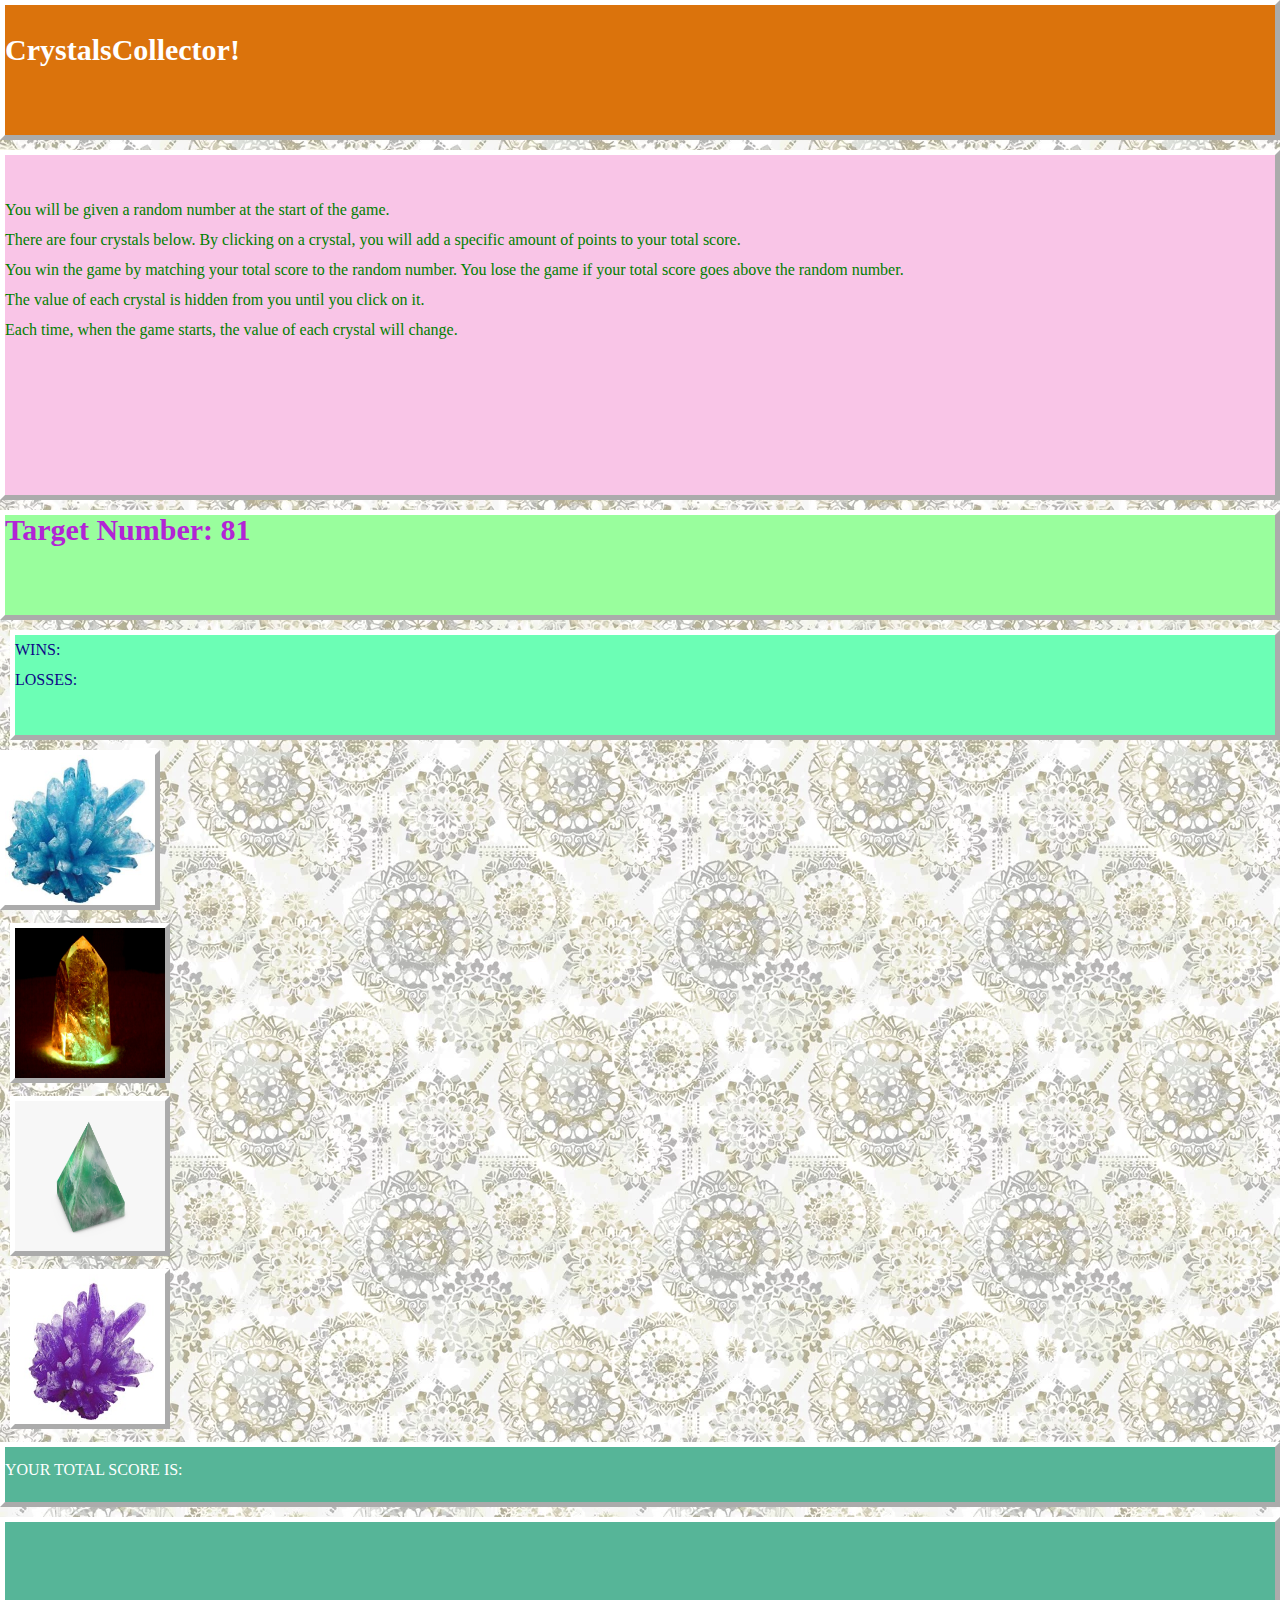
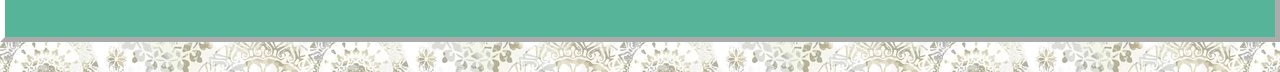
<file: index.html>
<!DOCTYPE html>
<html lang="en">

<head>
    <meta charset="UTF-8">
    <meta name="viewport" content="width=device-width, initial-scale=1.0">
    <meta http-equiv="X-UA-Compatible" content="ie=edge">
    <link rel="stylesheet" href="https://stackpath.bootstrapcdn.com/bootstrap/4.1.0/css/bootstrap.min.css" integrity="sha384-9gVQ4dYFwwWSjIDZnLEWnxCjeSWFphJiwGPXr1jddIhOegiu1FwO5qRGvFXOdJZ4"
        crossorigin="anonymous">
    <link rel="stylesheet" href="./assets/css/reset.css">
    <link rel="stylesheet" href="./assets/css/style.css">
    <title>Crystal Collector</title>
</head>

<body>
    <div class="container">
        <!-- box one -->
        <div class="row">
            <div class="col-md-4" id="crystal-collector">
                <h1>CrystalsCollector!</h1>
            </div>
        </div>
        <!-- box two -->
        <div class="row">
            <div class="col-md-6" id="rules-box">
                <p>You will be given a random number at the start of the game.</p>
                <p>There are four crystals below. By clicking on a crystal, you will add a specific amount of points to your
                    total score.</p>
                <p>You win the game by matching your total score to the random number. You lose the game if your total score
                    goes above the random number.</p>
                <p>The value of each crystal is hidden from you until you click on it.</p>
                <p>Each time, when the game starts, the value of each crystal will change.</p>
            </div>
        </div>
        <!-- box three and four -->
        <div class="row">
            <div class="col-md-3" id="random-box">
                <h1>
                    Target Number: <span id="random-number"></span>
                </h1>
            </div>
            <div class="col-md-2" id="wins-loss-box">
                <p>WINS:
                    <span id="wins"></span>
                </p>
                <p>LOSSES:
                    <span id="losses"></span>
                </p>
            </div>
        </div>
        <!-- Crystal boxes -->
        <div class="row">
            <div class="col-md-2">
                <img id="blue" class="images" src="./assets/images/blue_crystal.jpg" alt="It's a blue crystal">
            </div>
            <div class="col-md-2">
                <img id="gold" class="images images2" src="./assets/images/gold_crystal.jpg" alt="It's a gold crystal">
            </div>
            <div class="col-md-2">
                <img id="green" class="images images2" src="./assets/images/green_crystal.jpg" alt="It's a green crystal">
            </div>
            <div class="col-md-2">
                <img id="purple" class="images images2" src="./assets/images/purple_crystal.jpg" alt="It's a purple crystal">
            </div>
        </div>
        <!-- total score box -->
        <div class="row">
            <div class="col-md-3" id="total-score-is">
                <p>YOUR TOTAL SCORE IS: </p>
            </div>
        </div>  
        <!-- total score -->
        <div class="row">
            <div class="col-md-3" id="total-score-box">
                <h1>
                    <span id="total-score"></span>
                </h1>
            </div>
        </div>


    </div>

    <script src="https://code.jquery.com/jquery-3.3.1.slim.min.js" integrity="sha384-q8i/X+965DzO0rT7abK41JStQIAqVgRVzpbzo5smXKp4YfRvH+8abtTE1Pi6jizo"
        crossorigin="anonymous"></script>
    <script src="https://cdnjs.cloudflare.com/ajax/libs/popper.js/1.14.0/umd/popper.min.js" integrity="sha384-cs/chFZiN24E4KMATLdqdvsezGxaGsi4hLGOzlXwp5UZB1LY//20VyM2taTB4QvJ"
        crossorigin="anonymous"></script>
    <script src="https://stackpath.bootstrapcdn.com/bootstrap/4.1.0/js/bootstrap.min.js" integrity="sha384-uefMccjFJAIv6A+rW+L4AHf99KvxDjWSu1z9VI8SKNVmz4sk7buKt/6v9KI65qnm"
        crossorigin="anonymous"></script>
    <script src="http://code.jquery.com/jquery-3.3.1.min.js" integrity="sha256-FgpCb/KJQlLNfOu91ta32o/NMZxltwRo8QtmkMRdAu8="
        crossorigin="anonymous"></script>
    <script src="./assets/javascript/game.js"></script>
</body>

</html>
</file>
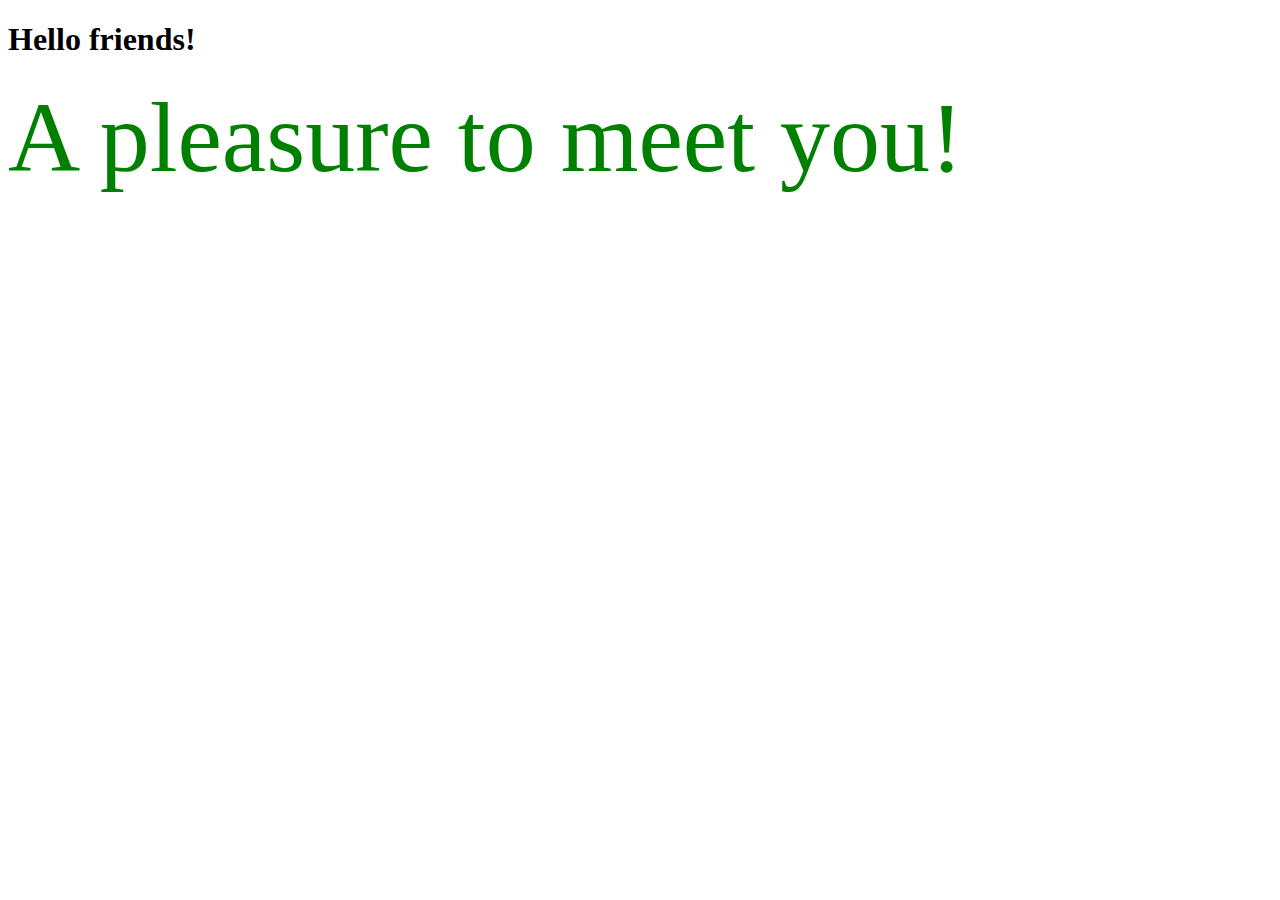
<file: Week_4_JQuery/Day_1/3_js.html>
<!DOCTYPE html>
<html lang="en">
<head>
  <meta charset="UTF-8">
  <title>Basic jQuery Dump</title>
  <script src="https://cdnjs.cloudflare.com/ajax/libs/jquery/3.2.1/jquery.min.js"></script>
</head>
<body>

<div id="empty-div"></div>

  <!-- Here we're adding a bit of CSS -->
  <style>
    .fancy {
      font-size: 100px;
      color: green;
    }
  </style>

  <script type="text/javascript">

    $("#empty-div").html("<h1>Hello friends!</h1>");

    // jQuery alternative to: var newDiv = document.createElement("div");
    var newDiv = $("<div>");

    // jQuery alternative to: newDiv.textContent = "A pleasure to meet you!";
    newDiv.text("A pleasure to meet you!");

    // jQuery alternative to: document.querySelector("#empty-div").appendChild(newDiv);
    $("#empty-div").append(newDiv);

    // If we need to apply some CSS, we can quickly do so, using the jQuery ".attr" method.
    newDiv.attr("class", "fancy");

  </script>

</body>
</html>
</file>
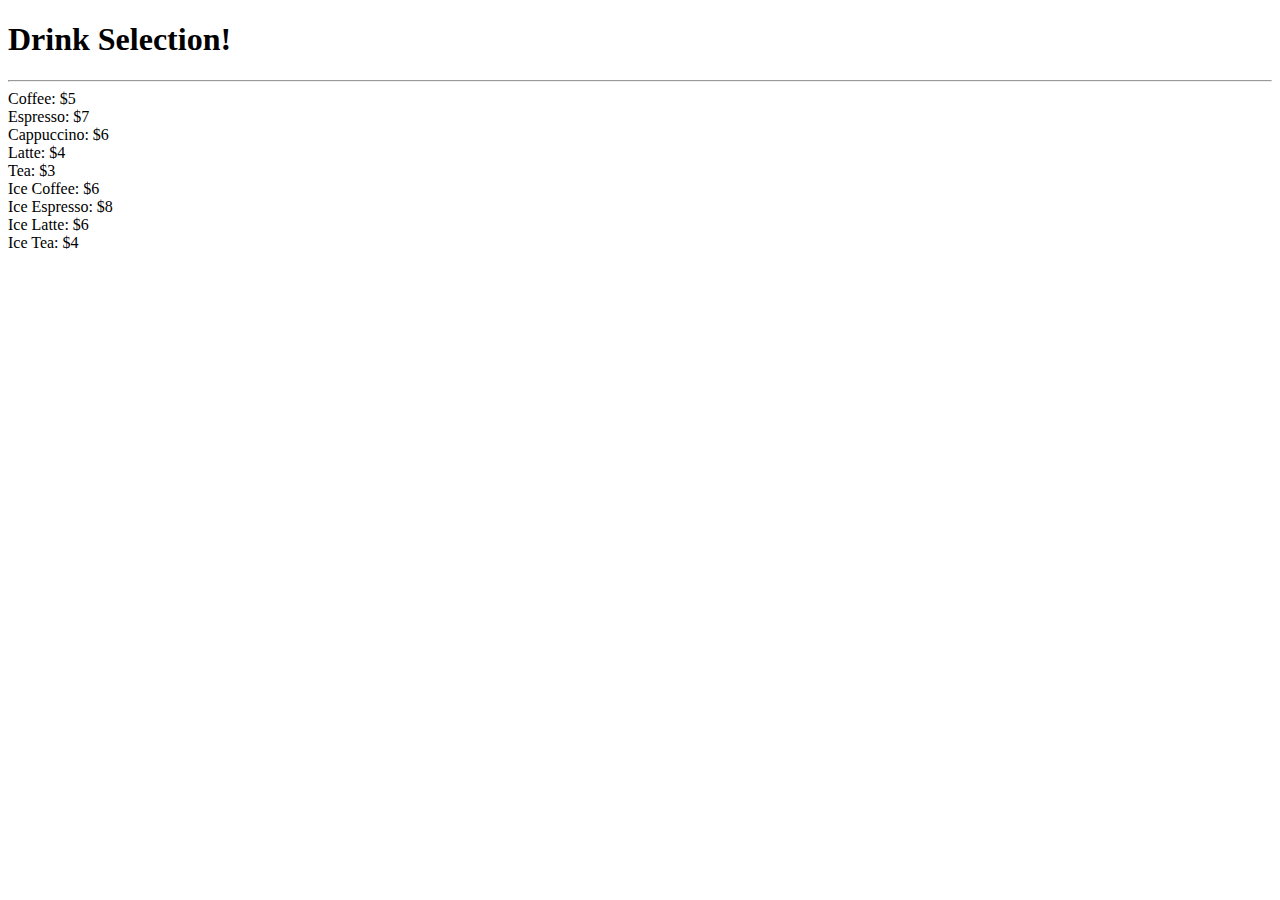
<file: Week_4_JQuery/Day_1/drinklist-unsolved-Jquery.html>
<!DOCTYPE html>
<html lang="en">
<head>
  <meta charset="UTF-8">
  <script src="https://cdnjs.cloudflare.com/ajax/libs/jquery/3.2.1/jquery.min.js"></script>
  <title>JavaScript Content!</title>
</head>
<body>

  <h1>Drink Selection!</h1>
  <hr>

  <!-- Here we create a generic drink-options div -->
  <div id="drink-options"></div>

  <script type="text/javascript">

    // Array holds all of the drinks available
    var drinkList = [
      "Coffee: $5",
      "Espresso: $7",
      "Cappuccino: $6",
      "Latte: $4",
      "Tea: $3",
      "Ice Coffee: $6",
      "Ice Espresso: $8",
      "Ice Latte: $6",
      "Ice Tea: $4"
    ];

    // 1. Create code that "grabs" the div with the matching id (#drink-options);
    // ...
    var drinkDiv = $("#drink-options");
    
    
    // ...


    // 2. Create a for loop that creates HTML content of all the drinks using JavaScript.
    // HINT: You will need to use each of the following methods: createElement, textContent, appendChild
    // ...
    for (var i = 0; i < drinkList.length; i ++) {
      var optionDiv = $("<div>");
      optionDiv.html(drinkList[i]);
      drinkDiv.append(optionDiv);
    }

    // ...

  </script>

</body>
</html>
</file>
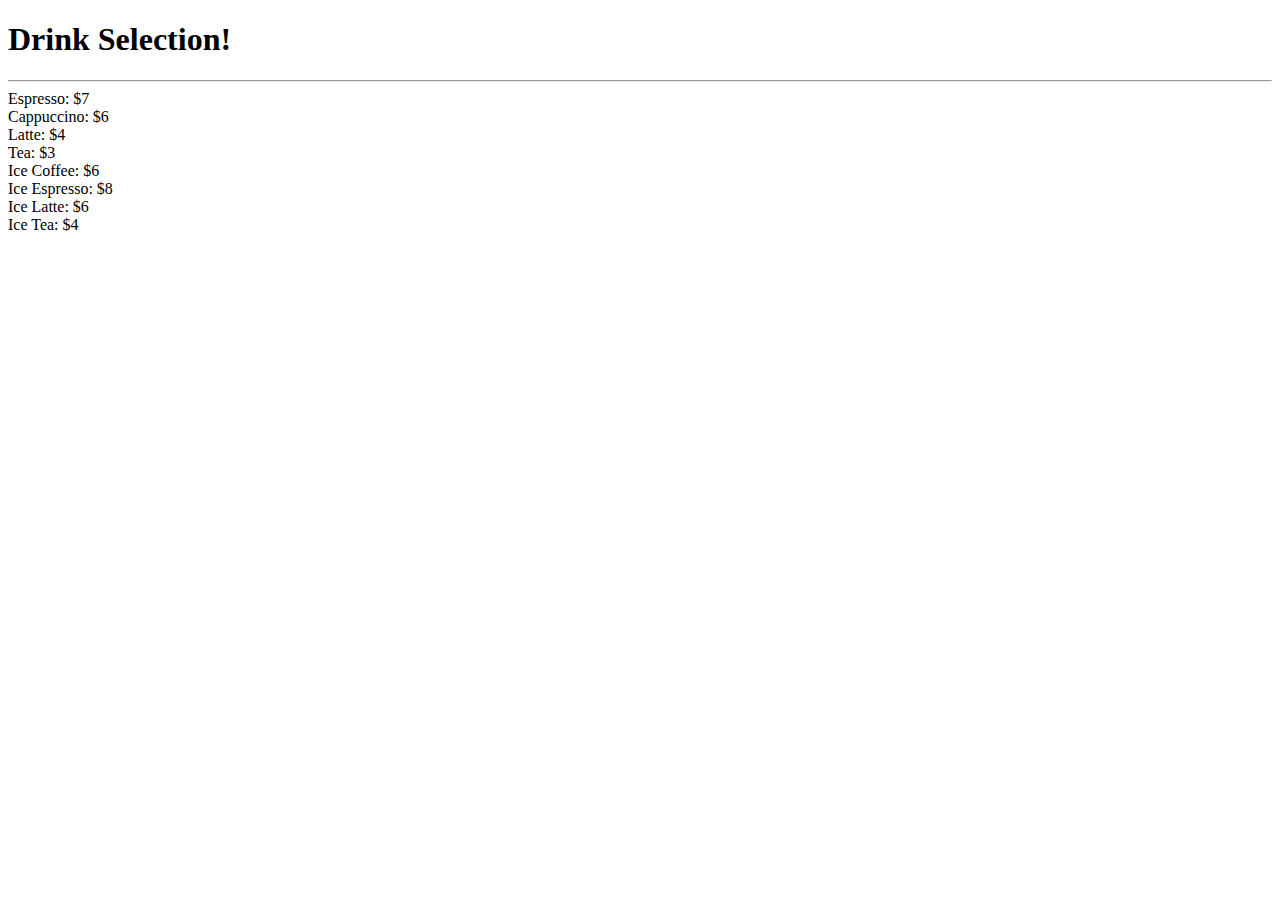
<file: Week_4_JQuery/Day_1/drinklist-unsolved.html>
<!DOCTYPE html>
<html lang="en">
<head>
  <meta charset="UTF-8">
  <title>JavaScript Content!</title>
</head>
<body>

  <h1>Drink Selection!</h1>
  <hr>

  <!-- Here we create a generic drink-options div -->
  <div id="drink-options"></div>

  <script type="text/javascript">

    // Array holds all of the drinks available
    var drinkList = [
      "Coffee: $5",
      "Espresso: $7",
      "Cappuccino: $6",
      "Latte: $4",
      "Tea: $3",
      "Ice Coffee: $6",
      "Ice Espresso: $8",
      "Ice Latte: $6",
      "Ice Tea: $4"
    ];

    // 1. Create code that "grabs" the div with the matching id (#drink-options);
    // ...

    var divDrinkOptions = document.getElementById('drink-options');
    
    
    // ...


    // 2. Create a for loop that creates HTML content of all the drinks using JavaScript.
    // HINT: You will need to use each of the following methods: createElement, textContent, appendChild
    // ...

    for (var i = 1; i < drinkList.length; i ++) {
        var optionDiv = document.createElement('div');
        optionDiv.innerHTML = drinkList[i];
        divDrinkOptions.appendChild(optionDiv);
    }
    // ...

  </script>

</body>
</html>
</file>
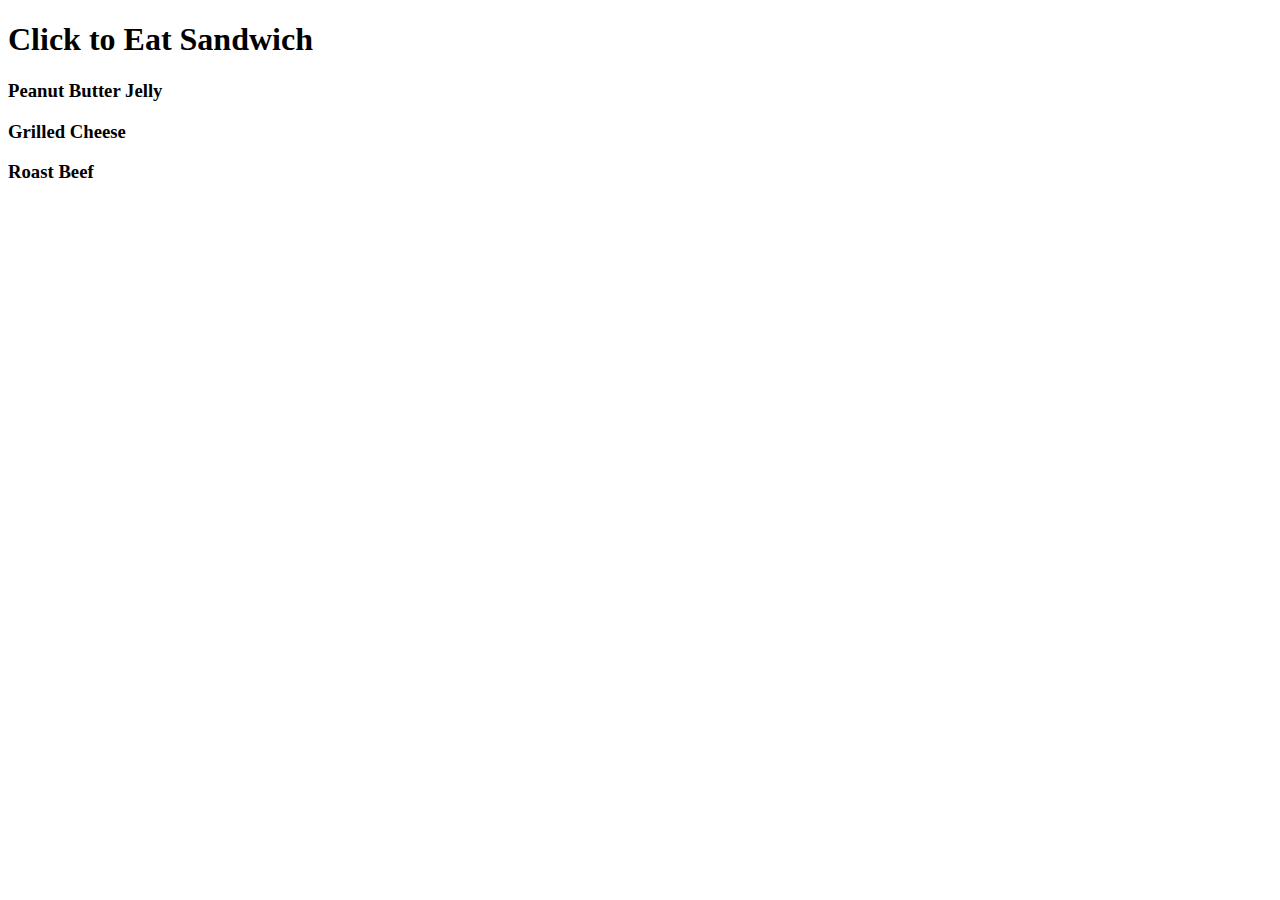
<file: Week_4_JQuery/Day_1/sandwich-click-unsolved.html>
<!DOCTYPE html>
<html lang="en">

<head>
  <meta charset="UTF-8">
  <title>Trigger Clicked</title>

  <!-- Added link to the jQuery Library -->
  <script src="https://cdnjs.cloudflare.com/ajax/libs/jquery/3.2.1/jquery.min.js"></script>

</head>

<body>

  <h1 id="click-me">Click to Eat Sandwich</h1>
  <h3 id="pbj">Peanut Butter Jelly</h3>
  <h3 id="grilledcheese">Grilled Cheese</h3>
  <h3 id="roastbeef">Roast Beef</h3>

  <script type="text/javascript">

    // This document.ready isn't necessary in this example... but is needed in cases where the HTML is complex.
    // This code makes sure that the JavaScript doesn't get run until the HTML is finished loading
    // It's useful to become familiar with now.

    $(document).ready(function() {

      // VARIABLES
      // ====================================================================
      // Here we create variables for tracking the number of sandwiches eaten
      // ...
        var pbj = 0;
        var grilledCheese = 0;
        var roastBeef = 0;

      // ...

      // FUNCTIONS
      // ====================================================================
      // Here we create various on "click" functions which capture the clicks
      // Inside each click event is the code to create an alert, update the counter, then show the updated count.
      // ...
      $("body").on("click", "#click-me", function() {
        alert("ive been clicked!");
      })

      // This is a simpler version of the exact same click function ===
        $("#pbj").on("click", function() {
          pbj ++;
          alert("you've eaten " + pbj + " pbj's!");
        });

        $("#grilledcheese").on("click", function() {
          grilledCheese ++;
          alert("you've eaten " + grilledCheese + " grilled cheese!");
        });

        $("#roastbeef").on("click", function() {
          roastBeef ++;
          alert("you've eaten " + roastBeef + " roast beef's!")
        });

    });

</script>

</body>

</html>
</file>
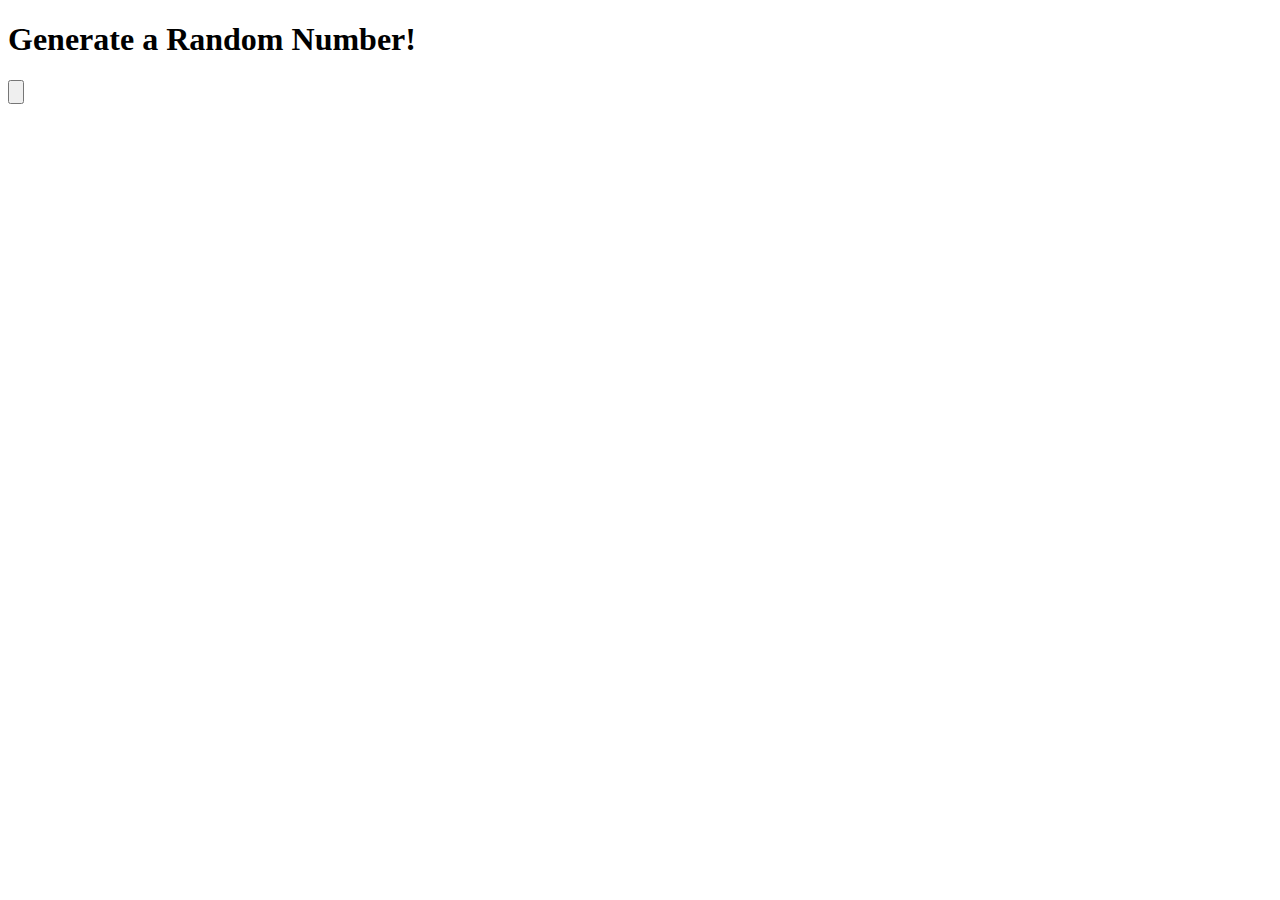
<file: Week_4_JQuery/Day_1/trigger-random-unsolved.html>
<!DOCTYPE html>
<html lang="en">

<head>
  <meta charset="UTF-8">
  <title>Trigger Random</title>

  <!-- Added link to the jQuery Library -->
  <script src="https://cdnjs.cloudflare.com/ajax/libs/jquery/3.2.1/jquery.min.js"></script>

  <!-- Added a link to Bootstrap-->
  <link rel="stylesheet" href="https://maxcdn.bootstrapcdn.com/bootstrap/3.3.6/css/bootstrap.min.css" integrity="sha384-1q8mTJOASx8j1Au+a5WDVnPi2lkFfwwEAa8hDDdjZlpLegxhjVME1fgjWPGmkzs7"
    crossorigin="anonymous">

</head>

<body>

  <div class="jumbotron">

    <h1 class="text-center">Generate a Random Number!</h1>

    <div class="text-center">

      <!-- Here we have our button for generating random numbers (#random-button) -->
      <button id="random-button" class="btn btn-primary btn-lg">
        <h1>
          <span class="glyphicon glyphicon-question-sign"></span>
        </h1>
      </button>

    </div>

  </div>

  <!-- Here we have div called "random-number" where our random number will go -->
  <h1 class="text-center" id="random-number"></h1>

  <script type="text/javascript">

      function generateRandomNumber() {
        return Math.floor(Math.random() * 10);
      };

    $(document).ready(function () {
      

      var randomDiv = $("#random-number");

      // CREATE THE MISSING CODE HERE. Your code should add content to the random-number div.
      // ...
      $("#random-button").on("click", function () {
        var lottoNumbers = "";
        for (var i = 0; i < 9; i++) {
          lottoNumbers += generateRandomNumber();
        };
        
        var lottoNumberDiv = $("<h1>");
        lottoNumberDiv.text(lottoNumbers);
        randomDiv.append(lottoNumberDiv);
      });


      // ...

    });

  </script>

</body>

</html>
</file>
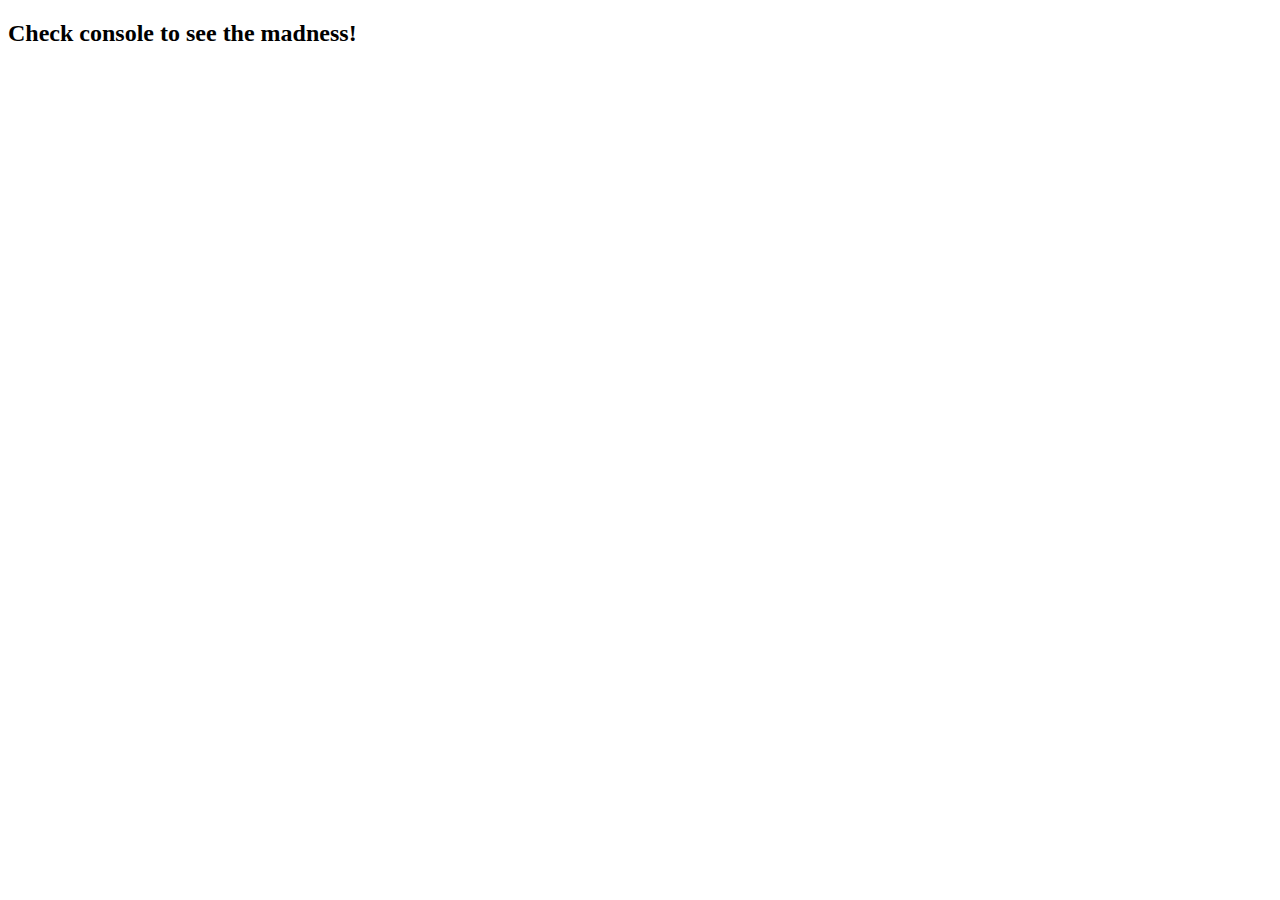
<file: Week_4_JQuery/Day_2/lexical-scope-1-unsolved.html>
<!DOCTYPE html>
<html lang="en">
<head>
  <meta charset="UTF-8">
  <title>Scope</title>
</head>
<body>

  <h2>Check console to see the madness!</h2>

  <script>
    var outerFunction = function() {

      var x = 5;

      var nestedFunction = function() {

        var y = 7;

        // What will this print?
        console.log("X: " + x);

        // What will this print?
        console.log("Y: " + y);

        var z = 10;
        // What will this print?
        console.log("Z (inside): " + z);
      };

      return nestedFunction;
    };

    var myFunction = outerFunction();
    myFunction();

    // What will this print?
    console.log("Z (outside): " + z);
    console.log("y (outside): " + y);
</script>

</body>
</html>
</file>
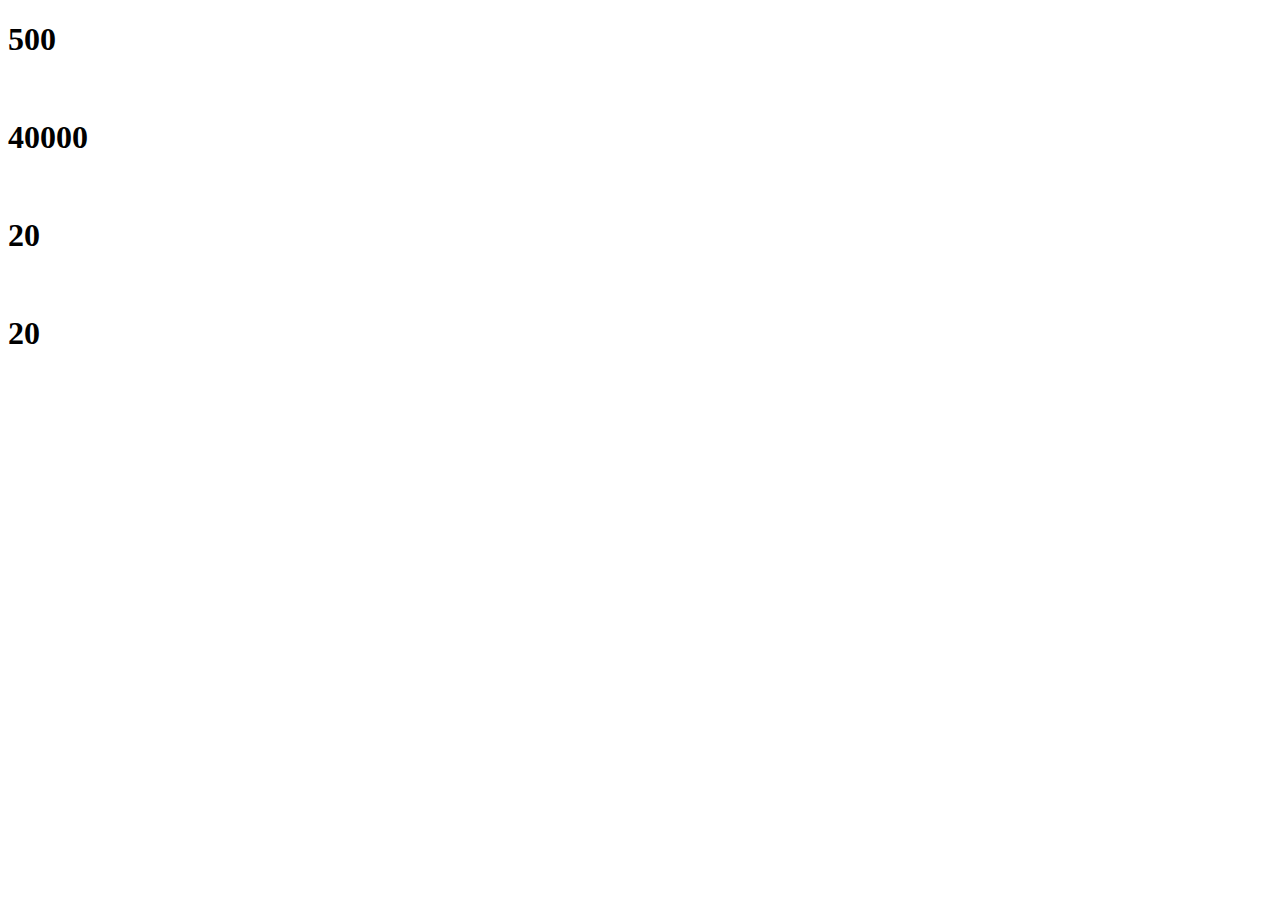
<file: Week_4_JQuery/Day_3/calc.html>
<!DOCTYPE html>
<html lang="en">

<head>
    <meta charset="UTF-8">
    <meta name="viewport" content="width=device-width, initial-scale=1.0">
    <meta http-equiv="X-UA-Compatible" content="ie=edge">
    <title>Document</title>
</head>

<body>

    <script src="http://code.jquery.com/jquery-3.3.1.min.js" integrity="sha256-FgpCb/KJQlLNfOu91ta32o/NMZxltwRo8QtmkMRdAu8="
        crossorigin="anonymous"></script>
    <script>

        function add(a, b) {
            return a + b;
        };

        function multiply(a, b) {
            return a * b;
        };

        function minus(a, b) {
            return a - b;
        };

        function divide(a, b) {
            return a / b;
        };


        console.log(add(2, 2));
        console.log(multiply(2, 2));
        console.log(minus(2, 2));
        console.log(divide(2, 2));

        document.write("<h1>" + add(100, 400) + "</h1><br>");
        document.write("<h1>" + multiply(100, 400) + "</h1><br>");
        document.write("<h1>" + minus(100, 80) + "</h1><br>");
        document.write("<h1>" + divide(80, 4) + "</h1><br>");

    </script>
</body>

</html>
</file>
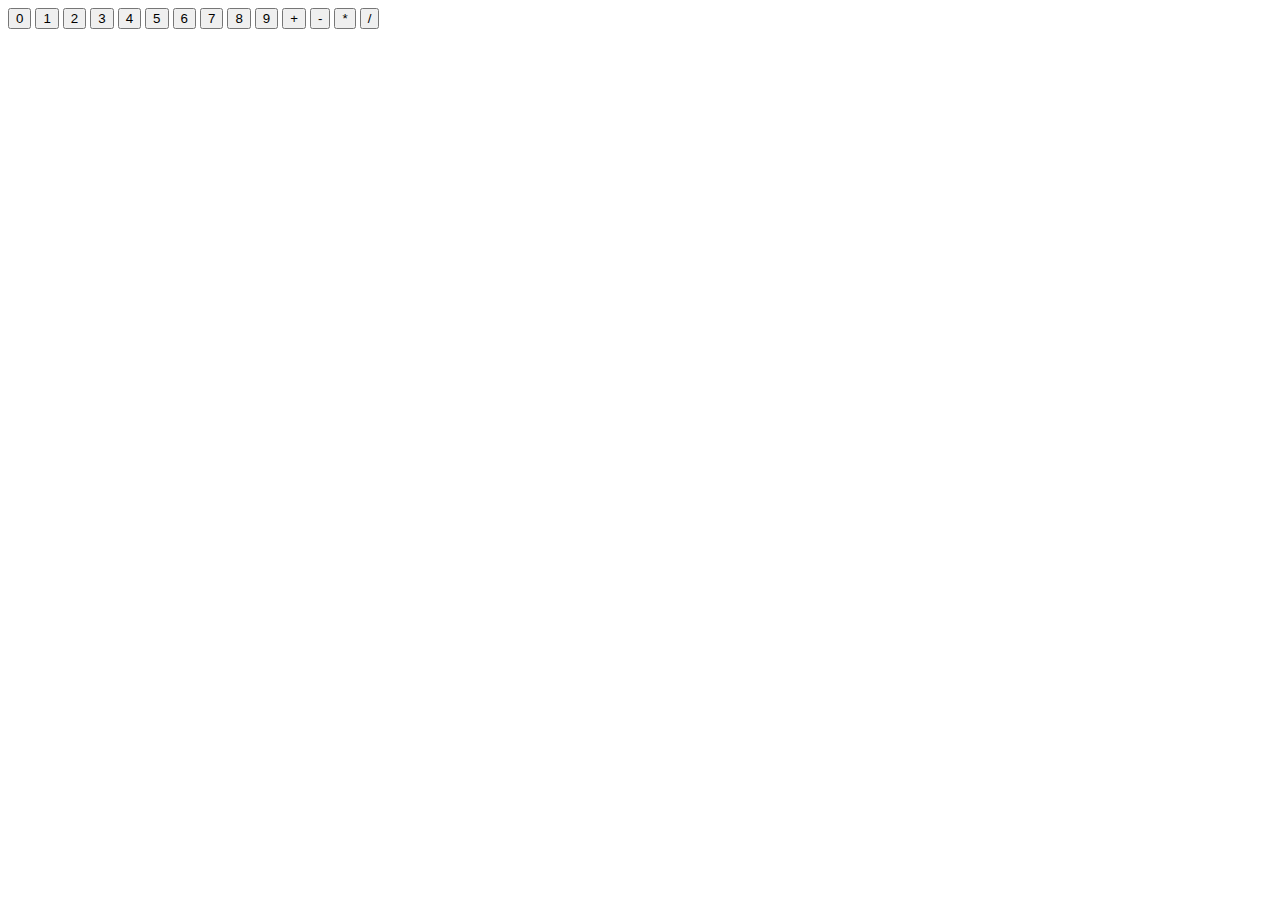
<file: Week_4_JQuery/Day_3/calc_html.html>
<!DOCTYPE html>
<html lang="en">
<head>
    <meta charset="UTF-8">
    <meta name="viewport" content="width=device-width, initial-scale=1.0">
    <meta http-equiv="X-UA-Compatible" content="ie=edge">
    <title>Document</title>
</head>
<body>
    <button class = "number" value = "0">0</button>
    <button class = "number" value = "1">1</button>
    <button class = "number" value = "2">2</button>
    <button class = "number" value = "3">3</button>
    <button class = "number" value = "4">4</button>
    <button class = "number" value = "5">5</button>
    <button class = "number" value = "6">6</button>
    <button class = "number" value = "7">7</button>
    <button class = "number" value = "8">8</button>
    <button class = "number" value = "9">9</button>
    <button class = "operator" value = "+">+</button>
    <button class = "operator" value = "-">-</button>
    <button class = "operator" value = "*">*</button>    
    <button class = "operator" value = "/">/</button>
    

    <script
  src="http://code.jquery.com/jquery-3.3.1.min.js"
  integrity="sha256-FgpCb/KJQlLNfOu91ta32o/NMZxltwRo8QtmkMRdAu8="
  crossorigin="anonymous"></script>
    <script>
        var add = function(num1, num2) {
            return num1 + num2;
        }
        var minus = function(num1, num2) {
            return num1 - num2;
        }
        var divide = function(num1, num2) {
            return num1 / num2;
        }
        var multiply = function(num1, num2) {
            return num1 * num2;
        }
        
        $(".number").on("click", function() {
            console.log($(this).attr('value'));
        });

        $(".operator").on("click", function() {
            console.log($(this).attr('value'));
        });
    </script>
    
</body>
</html>
</file>
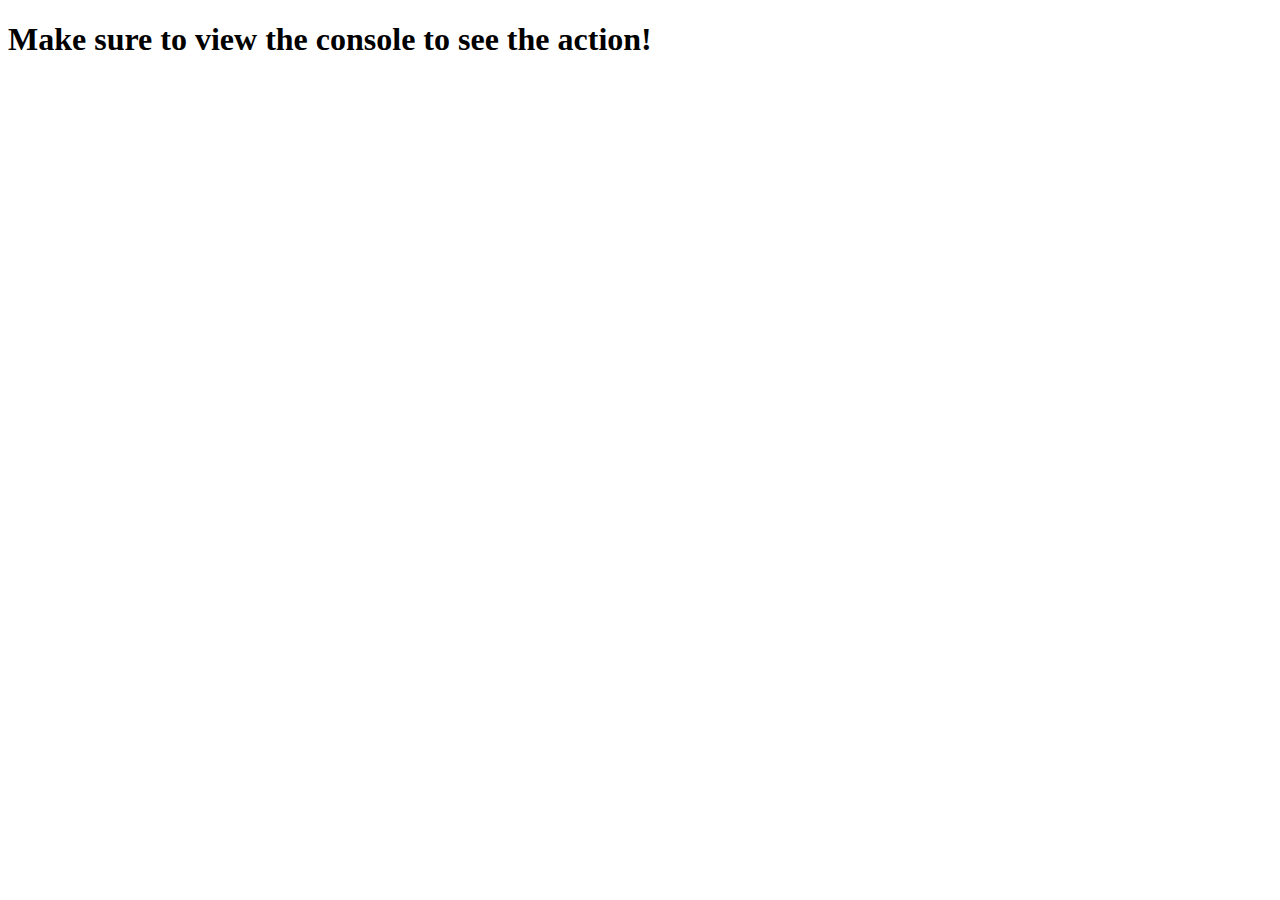
<file: Week_4_JQuery/Day_3/this-unsolved.html>
<!DOCTYPE html>
<html>
<head>
  <meta charset="UTF-8">
  <title>This Example</title>
</head>
<body>

  <h1>Make sure to view the console to see the action!</h1>

  <script type="text/javascript">

    // EXAMPLE ONE:
    // --------------------------------------------------
    // What is "this" going to print?

    console.log(this);
    // ^^^this logs the window


    // EXAMPLE TWO:
    // --------------------------------------------------
    // What is "this" going to print?

    function myFunction() {
      console.log(this);
    }
    myFunction();
    // ^^^This still logs the window because it's the highest level object still

    // EXAMPLE THREE (IMPORTANT):
    // --------------------------------------------------
    // What is "someObj.say()" going to print?

    var someObj = {
      name: "Red Hat",
      say: function() {
        console.log(this.name);
      }
    };
    someObj.say();


    // EXAMPLE FOUR (BONUS, TRICKY!):
    // --------------------------------------------------
    // What is "myObj.yell()" going to print? Why?

    var myObj = {
      name: "",
      yell: function() {
        this.name = "Star Powerup";

        var changeName = function(newName) {
          this.name = newName;
        };
        changeName("Blue Shell");
        console.log(this);
      }
    };
    myObj.yell();


    // EXAMPLE FIVE (BONUS, TRICKY!):
    // --------------------------------------------------
    // What is "myObj.yell()" going to print? Why?

    var myObj = {
      name: "",
      yell: function() {

        // This line is important!
        var thisObject = this;

        this.name = "Star Powerup";
        var changeName = function(newName) {
          thisObject.name = newName;
        };
        changeName("Blue Shell");
        console.log(thisObject);
      }
    };
    myObj.yell();

  </script>
</body>
</html>
</file>
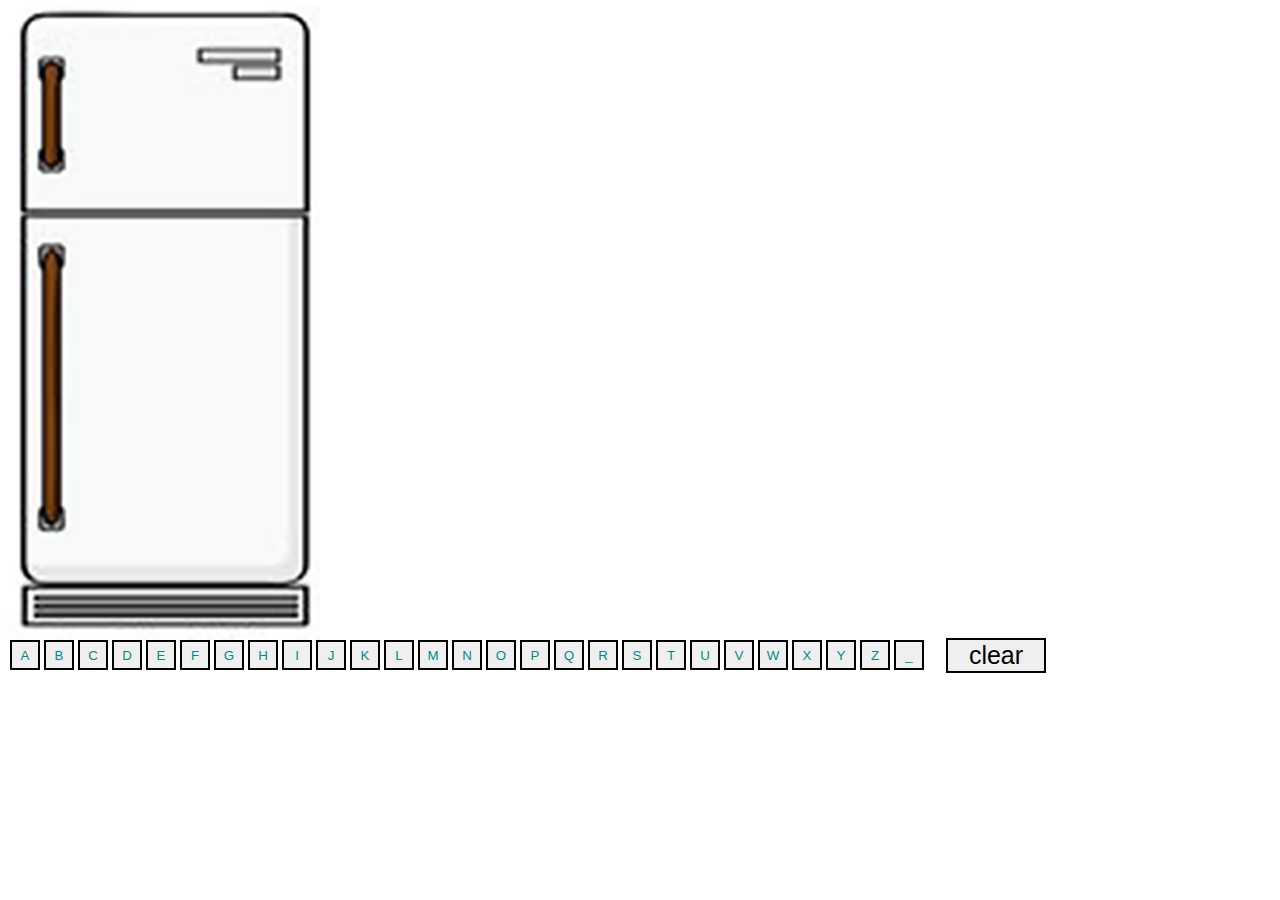
<file: Week_4_JQuery/Day_2/Unsolved-fridge/fridge.html>
<!DOCTYPE html>
<html>

<head>
  <meta charset="UTF-8">
  <title>Fridge Magnets</title>
</head>


<!-- CSS Styles (These styles are provided to you. Don't touch these!) -->
<style>
  body {
    background: url(Assets/fridge.png) no-repeat;
  }

  .letter {
    width: 30px;
    height: 30px;
    border-style: solid;
    padding: 2px;
    float: left;
    margin: 2px;
  }

  .letter-button-color {
    color: darkcyan;
  }

  .fridge-color {
    color: orange;
  }

  #display {
    margin-top: 78px;
    height: 500px;
    width: 220px;
    margin-left: 60px;
  }

  #buttons {
    padding-top: 60px;
  }

  #clear {
    margin-left: 20px;
    font-size: 25px;
    color: black;
    border-style: solid;
    width: 100px;
  }
</style>

<body>
  <div id="display"></div>
  <div id="buttons"></div>
  <button id="clear">clear</button>

  <script type="text/javascript" src="https://cdnjs.cloudflare.com/ajax/libs/jquery/3.2.1/jquery.min.js"></script>
  <script type="text/javascript">
    $(document).ready(function() {

      // Here we are provided an initial array of letters.
      // Use this array to dynamically create buttons on the screen.
      var letters = ["A", "B", "C", "D", "E", "F", "G", "H", "I", "J", "K", "L", "M", "N", "O", "P", "Q", "R", "S", "T", "U", "V", "W", "X", "Y", "Z", "_"];
      var btnDiv = $("#buttons");
      var display = $("#display");

      // MAJOR TASK #1: DYNAMICALLY CREATE BUTTONS
      // =================================================================================

      // 1. Create a for-loop to iterate through the letters array.
      for (var i = 0; i < letters.length; i ++) {

      // Inside the loop...

      // 2. Create a variable named "letterBtn" equal to $("<button>");
        var letterBtn = $("<button>");

      // 3. Then give each "letterBtn" the following classes: "letter-button" "letter" "letter-button-color".
        letterBtn.addClass("letter-button letter letter-button-color");

      // 4. Then give each "letterBtn" an attribute called "data-letter", with a value eqaual to "letters[i]"
        letterBtn.attr("data-letter", letters[i]);

      // 5. Then give each "letterBtn" a text equal to "letters[i]".
        letterBtn.text(letters[i]);

      // 6. Finally, append each "letterBtn" to the "#buttons" div (provided).
        btnDiv.append(letterBtn);
      
      };

      // Be sure to test that your code works for this major task, before proceeding to the next one!

      // MAJOR TASK #2: ATTACH ON-CLICK EVENTS TO "LETTER" BUTTONS
      // =================================================================================

      // 7. Create an "on-click" event attached to the ".letter-button" class.
      $(".letter-button").on("click", function(){

      

      // Inside the on-click event...

      // 8. Create a variable called "fridgeMagnet" and set the variable equal to a new div.
      var fridgeMagnet = $("<div>");

      // 9. Give each "fridgeMagnet" the following classes: "letter fridge-color".
        fridgeMagnet.attr("class", "letter fridge-color");

      // 10. Then chain the following code onto the "fridgeMagnet" variable: .text($(this).attr("data-letter"))
        fridgeMagnet.text($(this).attr("data-letter"))
      // 11. Lastly append the fridgeMagnet variable to the "#display" div (provided);
        display.append(fridgeMagnet);
      });
      // Be sure to test that your code works for this major task, before proceeding to the next one!

      // MAJOR TASK #3: ATTACH ON-CLICK EVENTS TO "CLEAR" BUTTON
      // =================================================================================

      // 12. Create an "on-click" event attached to the "#clear" button id.
      $('#clear').on("click", function() {

      
      // Inside the on-click event...

      // 13. Use the jQuery "empty()" method to clear the contents of the "#display" div.
      display.empty();
      })
    });
  </script>
</body>

</html>
</file>
<file: assets/css/style.css>
body {
    background-image: url("../.././assets/images/background2.jpg");
}

h1 {
    font-size: 30px;
    font-weight: bold;
}

#crystal-collector {
    background-color: #DB730C;
    color: white;
    height: 100px;
    padding-top: 30px;
    border-style: outset;
    border-color: white;
    border-width: 5px;
}

#rules-box {
    line-height: 30px;
    background-color: #F9C5E7;
    color: green;
    margin-top: 10px;
    height: 300px;
    padding-top: 40px;
    border-style: outset;
    border-color: white;
    border-width: 5px;
}

#random-box {
    background-color: #99FE9D;
    color: #B224D5;
    height: 100px;
    margin-top: 10px;
    border-style: outset;
    border-color: white;
    border-width: 5px;
}

#wins-loss-box {
    background-color: #6CFEB5;
    color: #0E0587;
    height: 100px;
    line-height: 30px;
    margin-top: 10px;
    margin-left: 10px;
    border-style: outset;
    border-color: white;
    border-width: 5px;
}

.images {
    height: 150px;
    width: 150px;
    margin-top: 10px;
    border-style: outset;
    border-color: white;
    border-width: 5px;
}

.images2 {
    margin-left: 10px;
}

#total-score-is {
    background-color: #56B598;
    color: white;
    height: 40px;
    padding-top: 15px;
    margin-top: 10px;
    border-style: outset;
    border-color: white;
    border-width: 5px;
}

#total-score-box {
    background-color: #56B598;
    color: white;
    height: 100px;
    padding-top: 15px;
    margin-top: 10px;
    margin-bottom: 30px;
    font-size: 30px;
    border-style: outset;
    border-color: white;
    border-width: 5px;
}
</file>
